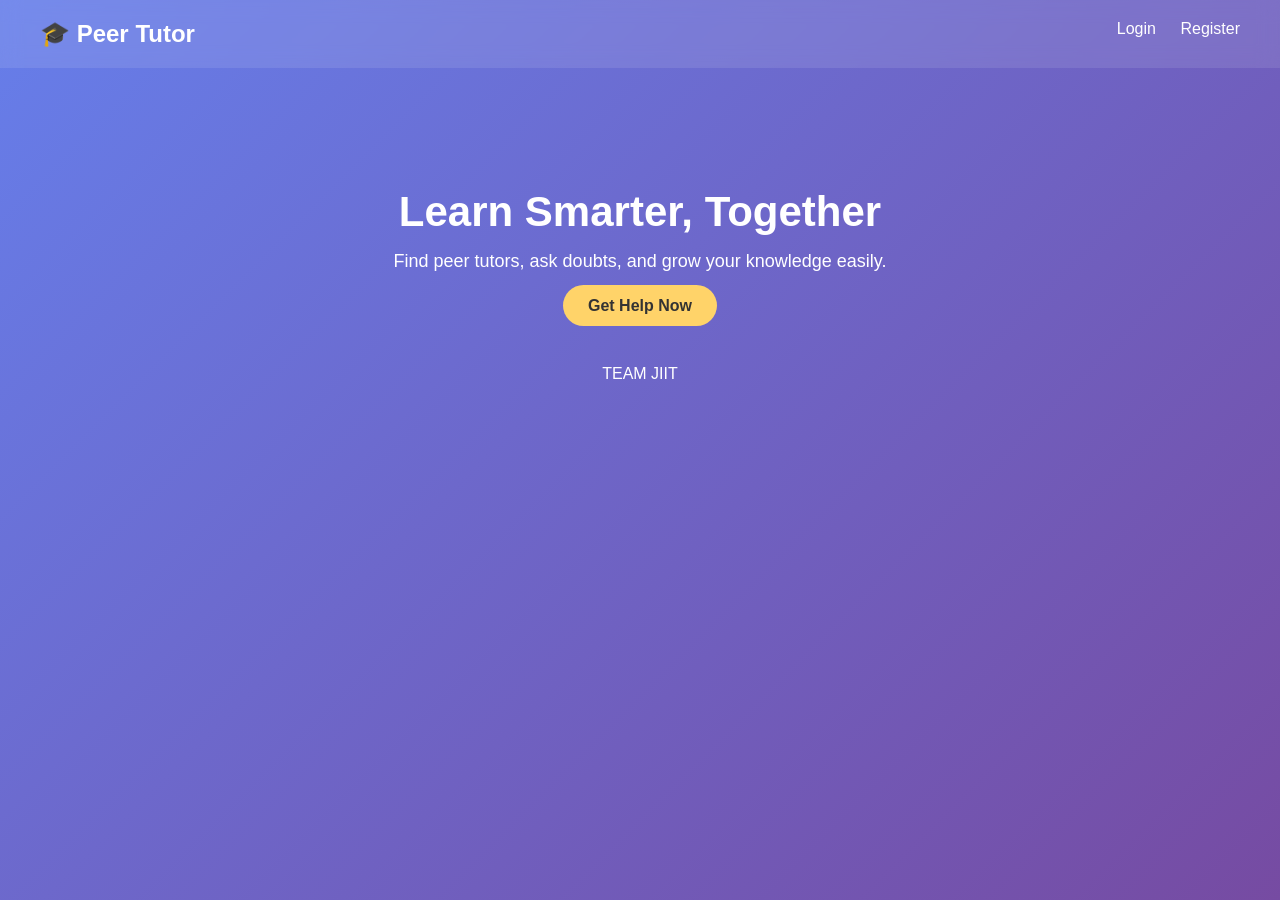
<file: index.html>
<!DOCTYPE html>
<html lang="en">
<head>
    <title>Peer Tutor System</title>
    <link rel="stylesheet" href="style.css">
</head>
<body>

<header>
    <h1>🎓 Peer Tutor</h1>
    <nav>
        <a href="login.html">Login</a>
        <a href="register.html">Register</a>
    </nav>
</header>

<section class="hero">
    <h2>Learn Smarter, Together</h2>
    <p>Find peer tutors, ask doubts, and grow your knowledge easily.</p>
    <a href="request.html" class="btn">Get Help Now</a>
</section>

<footer>
    <p> TEAM JIIT </p>
</footer>

</body>
</html>
</file>
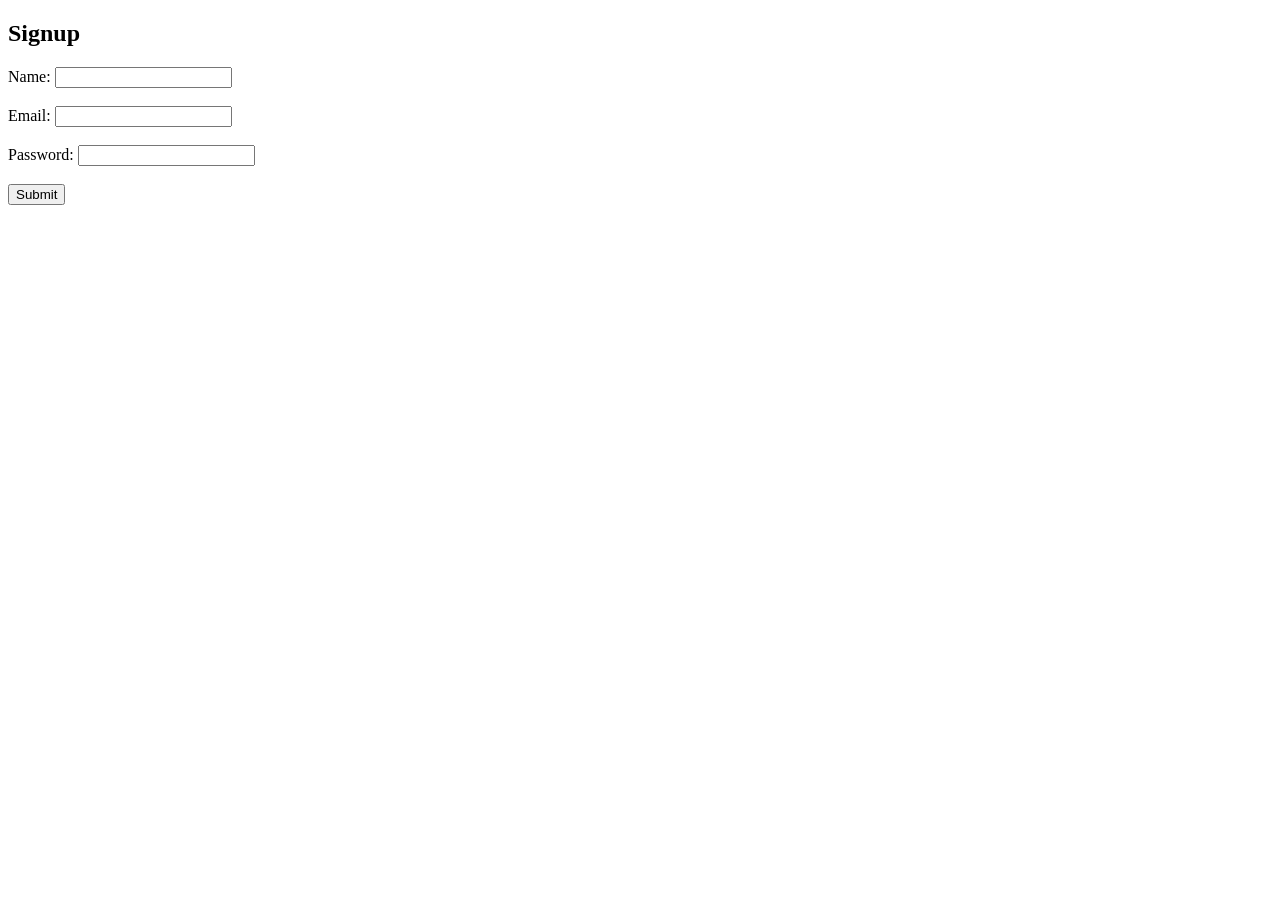
<file: form.html>
<!DOCTYPE html>
<html>
<body>

<h2>Signup</h2>

<form action="insert.php" method="POST">
  Name: <input type="text" name="name"><br><br>
  Email: <input type="email" name="email"><br><br>
  Password: <input type="password" name="password"><br><br>
  <button type="submit">Submit</button>
</form>

</body>
</html>
</file>
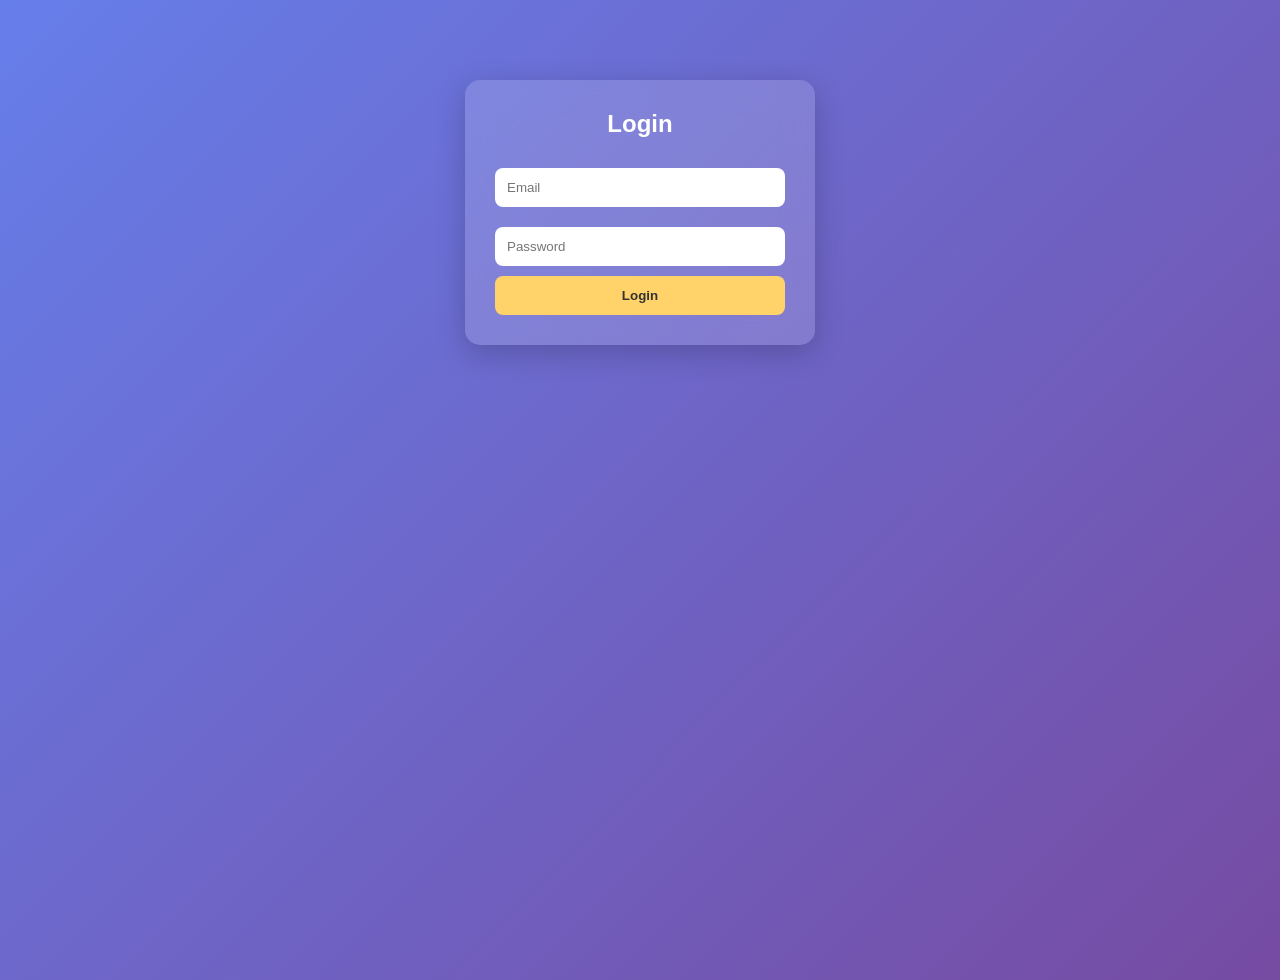
<file: login.html>
<!DOCTYPE html>
<html>
<head>
    <title>Login</title>
    <link rel="stylesheet" href="style.css">
</head>
<body>

<form>
    <h2>Login</h2>
    <input type="email" placeholder="Email" required>
    <input type="password" placeholder="Password" required>
    <button type="submit">Login</button>
</form>

</body>
</html>
</file>
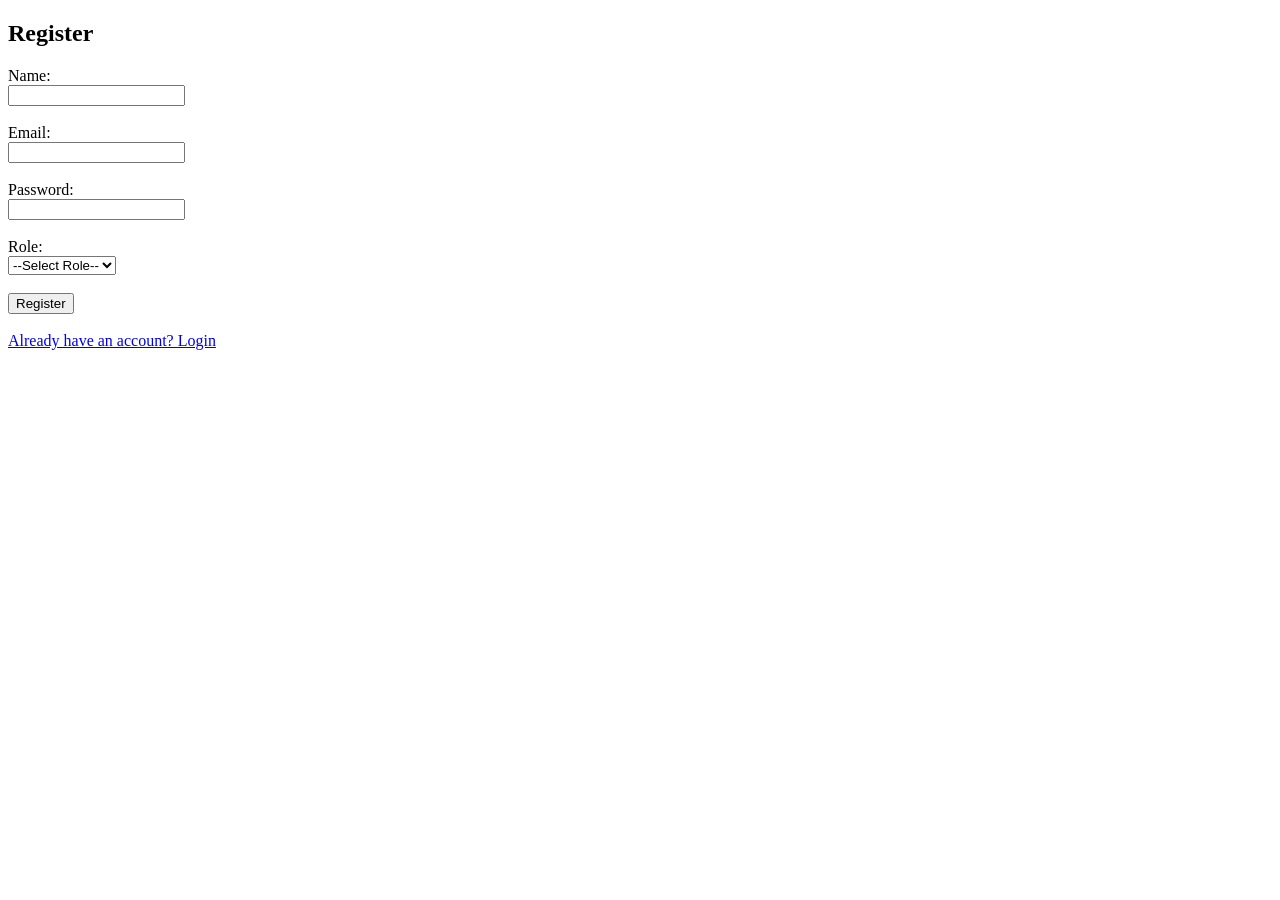
<file: register.html>
<!DOCTYPE html>
<html>
<head>
    <title>Register</title>
</head>
<body>

<h2>Register</h2>

<form action="register.php" method="POST">

    Name: <br>
    <input type="text" name="name" required><br><br>

    Email: <br>
    <input type="email" name="email" required><br><br>

    Password: <br>
    <input type="password" name="password" required><br><br>

    Role: <br>
    <select name="role" required>
        <option value="">--Select Role--</option>
        <option value="student">Student</option>
        <option value="tutor">Tutor</option>
    </select><br><br>

    <button type="submit">Register</button>

</form>

<br>
<a href="login.php">Already have an account? Login</a>

</body>
</html>
</file>
<file: style.css>
* {
    margin: 0;
    padding: 0;
    box-sizing: border-box;
    font-family: 'Segoe UI', sans-serif;
}

body {
    background: linear-gradient(135deg, #667eea, #764ba2);
    min-height: 100vh;
    color: #333;
}

/* NAVBAR */
header {
    display: flex;
    justify-content: space-between;
    padding: 20px 40px;
    background: rgba(255,255,255,0.1);
    backdrop-filter: blur(10px);
    color: white;
}

header h1 {
    font-size: 24px;
}

header a {
    color: white;
    margin-left: 20px;
    text-decoration: none;
    transition: 0.3s;
}

header a:hover {
    color: #ffd369;
}

/* HERO */
.hero {
    text-align: center;
    margin-top: 120px;
    color: white;
}

.hero h2 {
    font-size: 42px;
    margin-bottom: 15px;
}

.hero p {
    font-size: 18px;
    margin-bottom: 25px;
}

.btn {
    background: #ffd369;
    color: #333;
    padding: 12px 25px;
    border-radius: 30px;
    text-decoration: none;
    font-weight: bold;
    transition: 0.3s;
}

.btn:hover {
    background: white;
}

/* FORM CARD */
form {
    width: 350px;
    margin: 80px auto;
    padding: 30px;
    border-radius: 15px;
    background: rgba(255,255,255,0.15);
    backdrop-filter: blur(15px);
    color: white;
    box-shadow: 0 8px 30px rgba(0,0,0,0.2);
}

form h2 {
    text-align: center;
    margin-bottom: 20px;
}

input, select {
    width: 100%;
    padding: 12px;
    margin: 10px 0;
    border: none;
    border-radius: 8px;
}

button {
    width: 100%;
    padding: 12px;
    border: none;
    background: #ffd369;
    color: #333;
    font-weight: bold;
    border-radius: 8px;
    cursor: pointer;
    transition: 0.3s;
}

button:hover {
    background: white;
}

/* FOOTER */
footer {
    text-align: center;
    margin-top: 50px;
    color: white;
}
</file>
